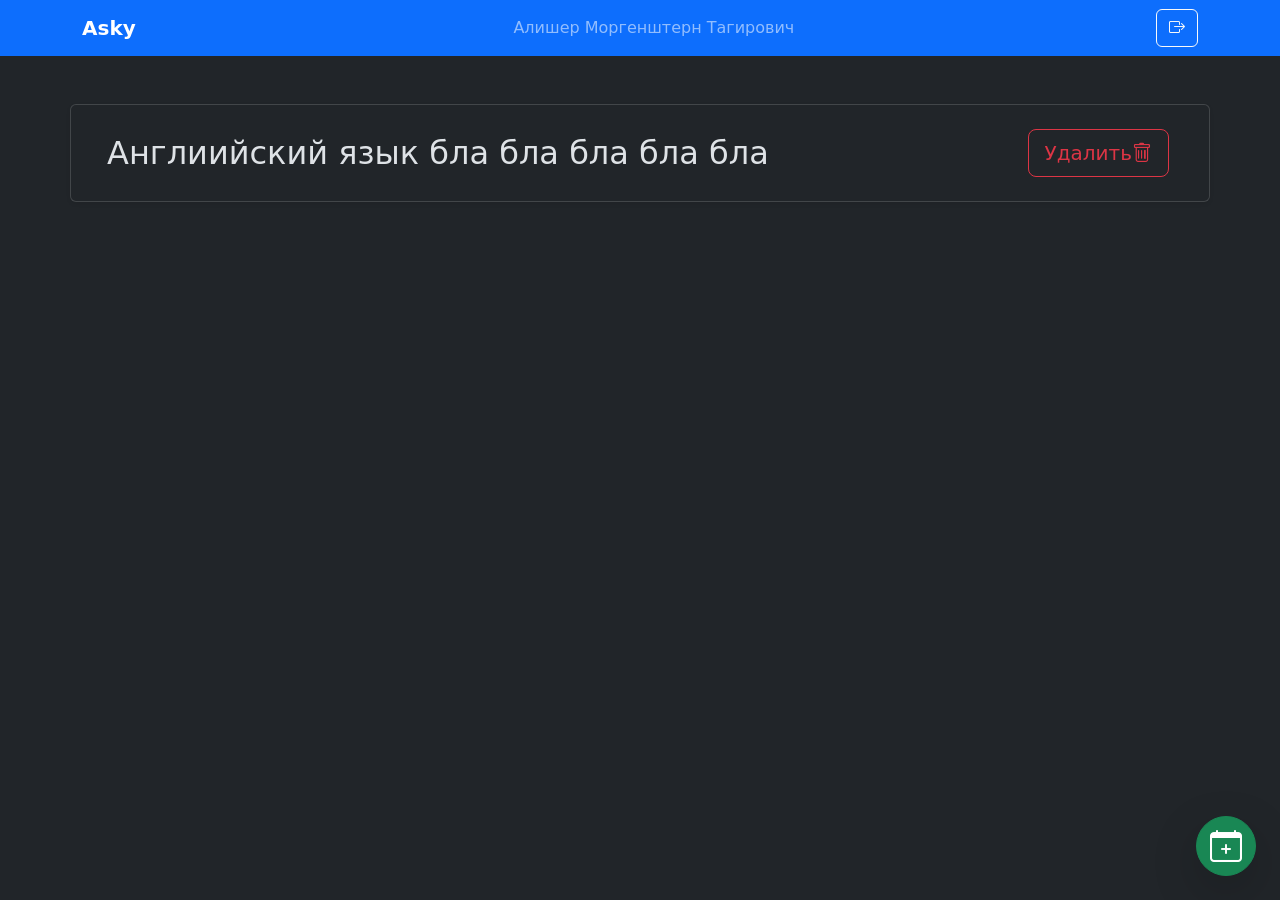
<file: eventList.html>
<!DOCTYPE html>
<html data-bs-theme="dark">
    <head>
        <title>Список ваших мероприятий</title>

        <link href="https://cdn.jsdelivr.net/npm/bootstrap@5.3.2/dist/css/bootstrap.min.css" rel="stylesheet">
        <link rel="stylesheet" href="https://cdn.jsdelivr.net/npm/bootstrap-icons@1.11.3/font/bootstrap-icons.min.css">
        <link rel="stylesheet" href="cards.css">
    </head>
    <body >

        <nav class="navbar navbar-expand-lg navbar-dark bg-primary">
        
        <div class="container"> 
            <a class="navbar-brand" href="#" style="font-weight: bold;">Asky</a>
            <span class="navbar-text">Алишер Моргенштерн Тагирович</span>
            <button class="btn btn-outline-light">
                <i class="bi bi-box-arrow-right"></i>
            </button>
        </div>
        
        </nav>
        
        <div class="container">
            <div class="row justify-content-center">
                <div class="card shadow-sm mt-5 card-hover-bg" style="cursor: pointer;">
                    <a href="/lesson/physics" class="stretched-link text-decoration-none"></a>
                    <div class="card-body p-4 d-flex justify-content-between align-items-center">
                        <h2 class="card-title mb-0">Англиийский язык бла бла бла бла бла</h2>
                        <button type="button" class="btn btn-outline-danger btn-lg ms-5 me-1 position-relative z-1" >
                            <div class="d-flex justify-content-between">
                                Удалить<i class="bi bi-trash"></i>
                            </div>
                        </button>
                    </div>
                </div>
            </div>

            <button type="button" class="btn btn-success rounded-circle position-fixed bottom-0 end-0 m-4 shadow-lg" data-bs-toggle="modal" data-bs-target="#newEventModal" style="width: 60px; height: 60px;">
                <div class="d-flex justify-content-center align-items-center">
                    <i class="bi bi-calendar-plus fs-2"></i>
                </div>
            </button>
            
            <div class="modal fade" id="newEventModal" tabindex="-1" aria-hidden="true">
                <div class="modal-dialog">
                    <div class="modal-content">
                        <div class="modal-header">
                            <h5 class="modal-title" id="exampleModalLabel">Новое мероприятие</h5>
                            <button type="button" class="btn-close" data-bs-dismiss="modal" aria-label="Закрыть"></button>
                        </div>
                        
                        <div class="modal-body">
                            <form>
                                <div class="mb-3">
                                    <label for="eventName" class="form-label">Название мероприятия</label>
                                    <input type="text" class="form-control" id="eventName" placeholder="Например: Лекция по физике">
                                </div>
                            </form>
                        </div>
                        
                        <div class="modal-footer">
                            <button type="button" class="btn btn-secondary" data-bs-dismiss="modal">Отмена</button>
                            <button type="button" class="btn btn-primary">Сохранить</button>
                        </div>
                        
                    </div>
                </div>
            </div>
        </div>



        <script src="https://cdn.jsdelivr.net/npm/bootstrap@5.3.2/dist/js/bootstrap.bundle.min.js"></script>
    </body>
</html>
</file>
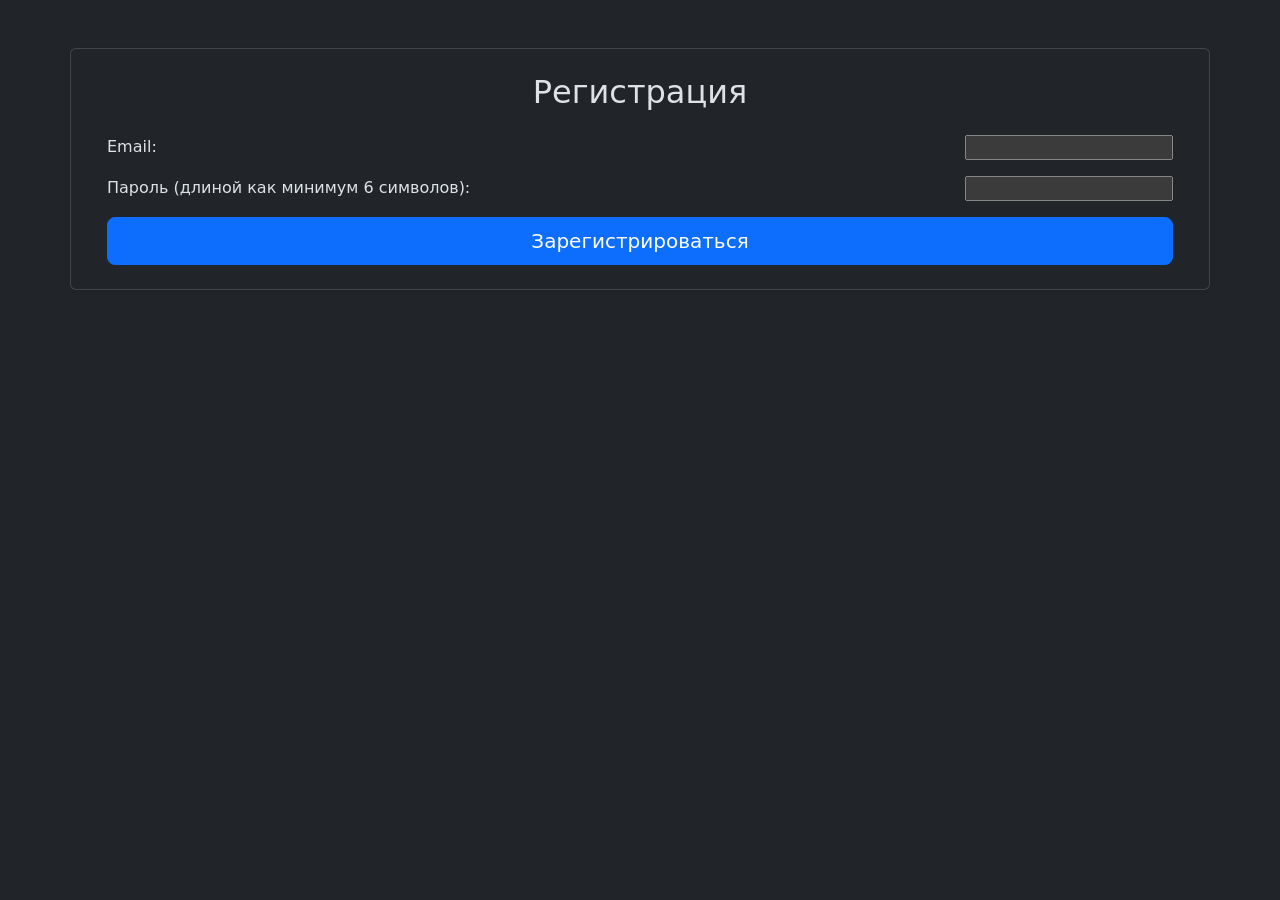
<file: speakerReg.html>
<!DOCTYPE html>
<html data-bs-theme="dark">
    <head>
        <title>Регистрация спикера</title>

        <link href="https://cdn.jsdelivr.net/npm/bootstrap@5.3.2/dist/css/bootstrap.min.css" rel="stylesheet">
    </head>
    <body class="container mt-5">
        <div class="row justify-content-center">
            <div class="card shadow-sm">
                <div class="card-body p-4">
                    <h2 class="card-title text-center mb-4">Регистрация</h2>
                    <form action="/register" method="POST">
                        <div class="mb-3 d-flex">
                            <label for="email">Email:</label>
                            <input class="ms-auto h-25" type="email" id="email" name="email" required>
                        </div>
                        
                        <div class="mb-3 d-flex">
                            <label for="password">Пароль (длиной как минимум 6 символов):</label>
                            <input class="ms-auto h-25" type="password" id="password" name="password" required minlength="6">
                        </div>
                        
                        <div class="d-grid gap-2">
                            <button type="submit" class="btn btn-primary btn-lg">Зарегистрироваться</button>
                        </div>
                        
                    </form>
                </div>
            </div>
           
        </div>
    </body>
</html>
</file>
<file: cards.css>
.card-hover-bg {
    transition: background-color 0.2s ease-in-out, transform 0.2s ease-in-out;
}

.card-hover-bg:hover {
    background-color: #003f97;
    transform: translateY(-2px);
}
</file>
